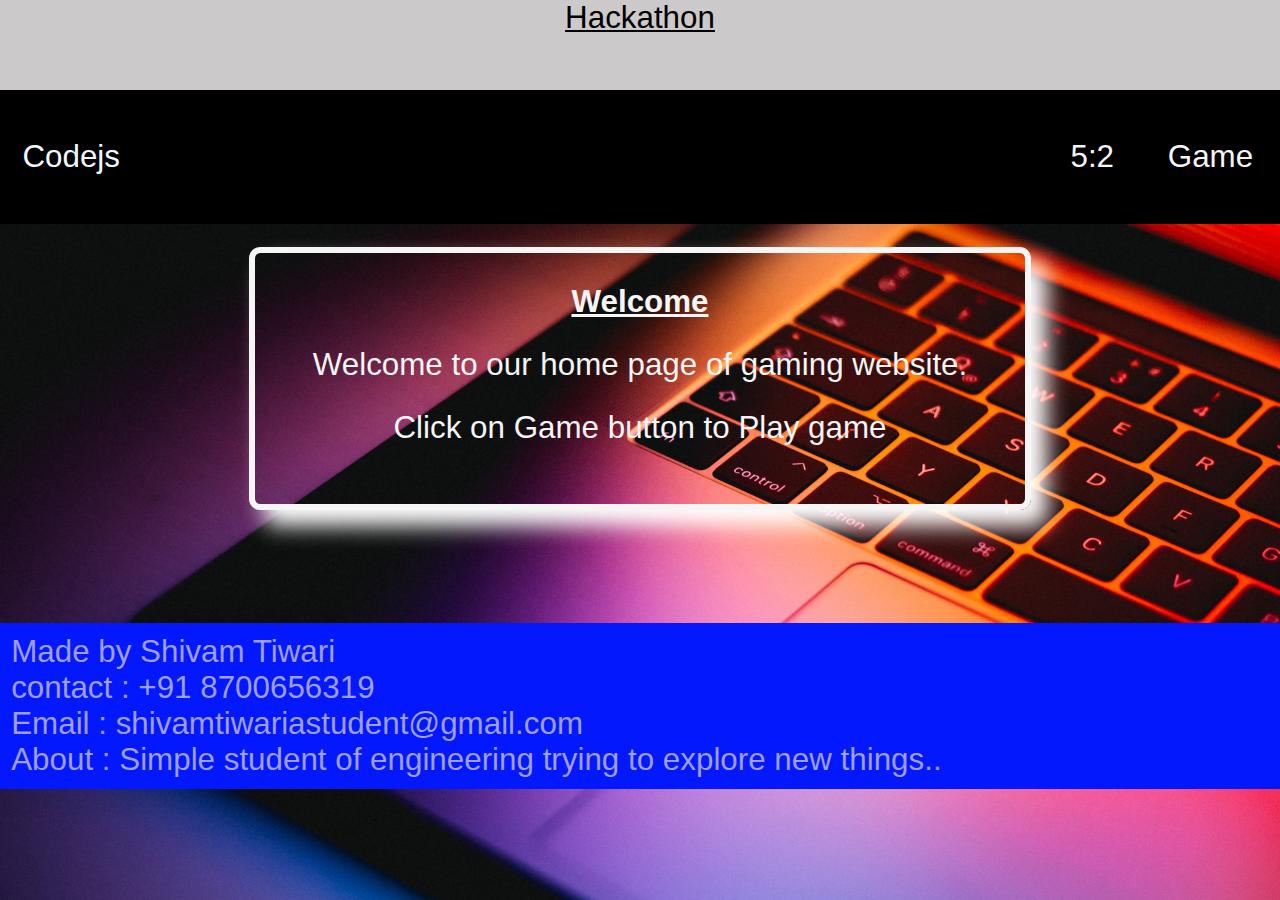
<file: index.html>
<!DOCTYPE html>
<html lang="en">
<head>
    <meta charset="UTF-8">
    <meta http-equiv="X-UA-Compatible" content="IE=edge">
    <meta name="viewport" content="width=device-width, initial-scale=1.0">
    <link rel="stylesheet" href="css/index.css">
    <title>Shiv s Page</title>
</head>
<body>
    <div class="headi">
        <span>Hackathon</span>
    </div>
    <nav class="navbar">
        <div class="left ">
            <span class="logo">
                <a href="index.html" class="home">Codejs</a>
            </span>
        </div>
        <div class="right">
            <ul>
                <li class="home" id="time">time</li>
                <li class="home"><a href="game.html">Game</a></li>
            </ul>
        </div>
    </nav>
    <div class="container">
        <div class="contain">
            <h1 class="h12"><u>Welcome</u></h1>
            <p>Welcome to our home page of gaming website.</p><p>Click on Game button to Play game</p>
        </div>
    </div>

    <footer class="foot">
        <p>Made by Shivam Tiwari</p>
        <p>contact : +91 8700656319</p>
        <p class="email">Email : shivamtiwariastudent@gmail.com</p>
        <p>About : Simple student of engineering trying to explore new things..</p>
    </footer>

    <script>
        let nd1 = new Date();
        console.log(nd1);
        const time1=document.getElementById('time');
        let a=nd1.getHours();
        let b=nd1.getMinutes();
        let str=String(a)+":"+String(b);
        console.log(str);
        time1.innerHTML=str;
    </script>
</body>
</html>
</file>
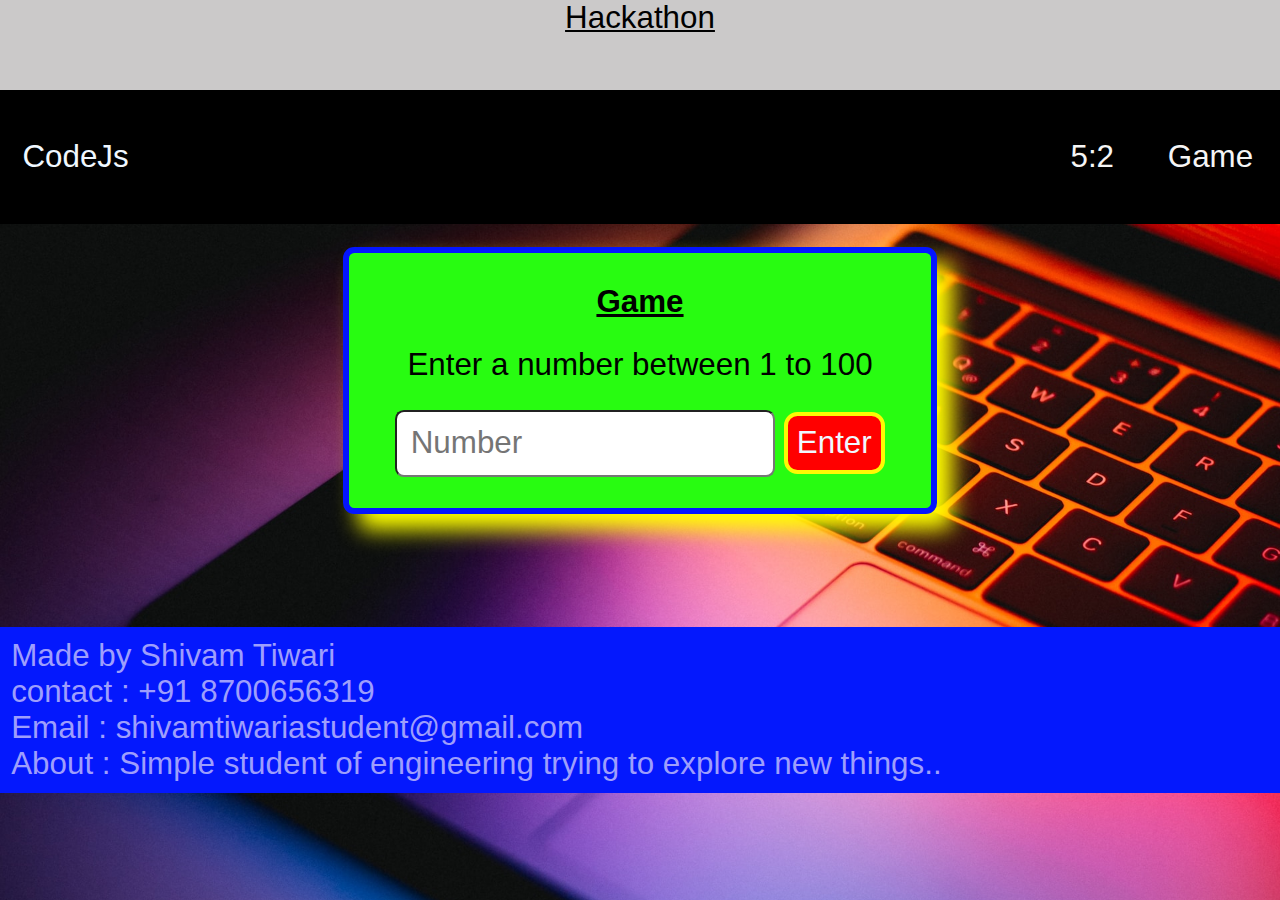
<file: game.html>
<!DOCTYPE html>
<html lang="en">
<head>
    <meta charset="UTF-8">
    <meta http-equiv="X-UA-Compatible" content="IE=edge">
    <meta name="viewport" content="width=device-width, initial-scale=1.0">
    <link rel="stylesheet" href="css/game.css">
    <title>Shiv s Page</title>
</head>
<body>
    <div class="headi">
        <span>Hackathon</span>
    </div>
    <nav class="navbar">
        <div class="left ">
            <span class="logo">
                <a href="index.html" class="home">CodeJs</a>
            </span>
        </div>
        <div class="right">
            <ul>
                <li class="home" id="time">time</li>
                <li class="home"><a href="game.html">Game</a></li>
            </ul>
        </div>
    </nav>

    <div class="container">
        <div class="contain">
            <h3><u>Game</u></h3>
            <p id="out1">Enter a number between 1 to 100</p>
            <input type="text" class="in1" placeholder="Number" id="user">
            <button class="btn1" id="btn1">Enter</button>
        </div>
    </div>

    <footer class="foot">
        <p>Made by Shivam Tiwari</p>
        <p>contact : +91 8700656319</p>
        <p class="email">Email : shivamtiwariastudent@gmail.com</p>
        <p>About : Simple student of engineering trying to explore new things..</p>
    </footer>

    <script>
        let nd3=new Date();
        console.log(nd3);
        const time1=document.getElementById('time');
        let a=nd3.getHours();
        let b=nd3.getMinutes();
        let str=String(a)+":"+String(b);
        console.log(str);
        time1.innerHTML=str;
        

        let btn=document.getElementById('btn1');
        let out=document.getElementById('out1');
        let num=Math.floor(Math.random()*100)+1;
        console.log(num);

        btn.addEventListener('click',function(){
            let inp1=document.getElementById('user').value;
            let inp=Number(inp1);

            if(inp==num){
                out.innerHTML="You make Correct Guess ";
            }
            else if(inp<num){
                out.innerHTML="Little bit More..";
            }
            else if(inp>num){
                out.innerHTML="Little bit Small..";
            }
            else{
                out.innerHTML="Enter a Number";
            }
        })
    </script>
</body>
</html>
</file>
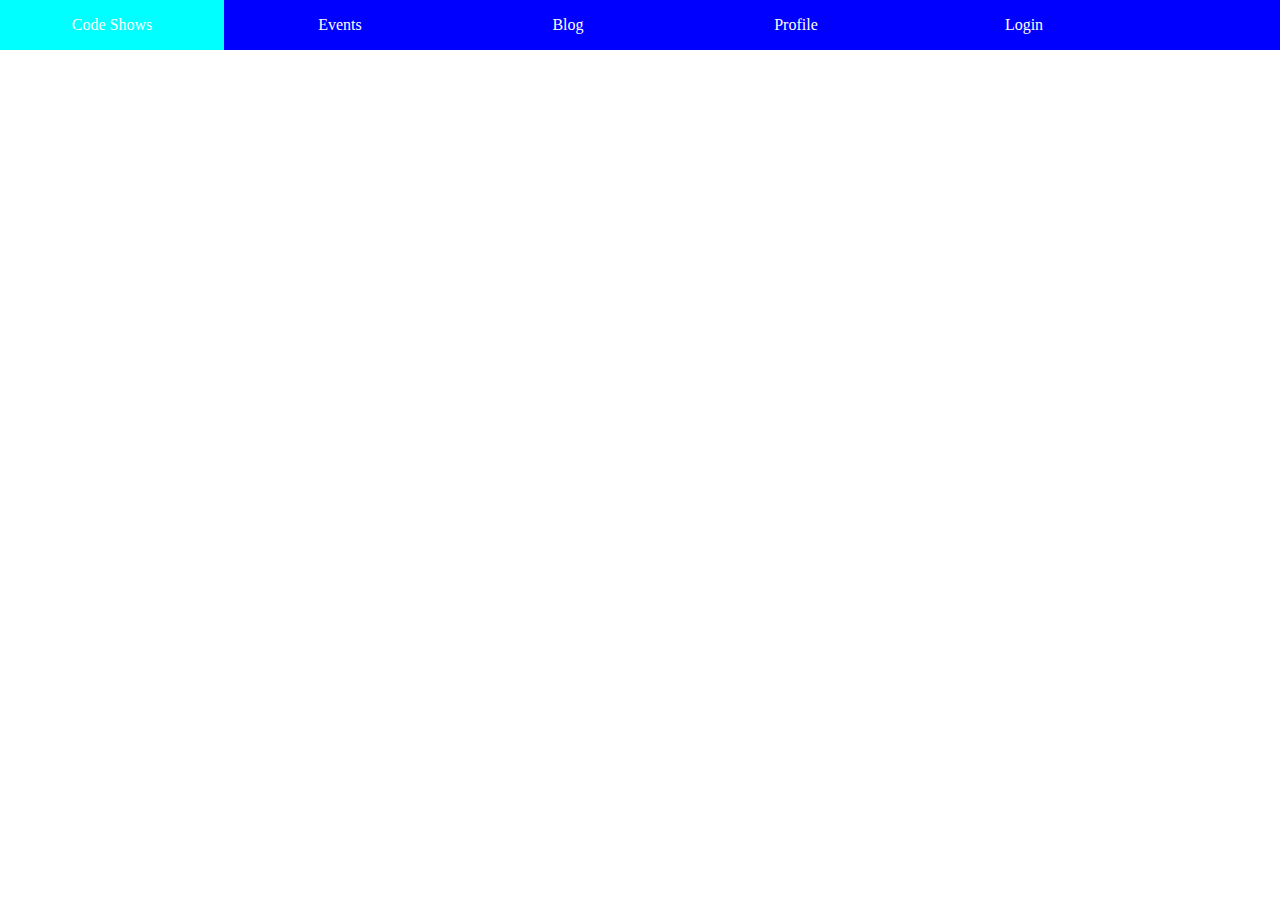
<file: nav.html>
<!DOCTYPE html>
<html lang="en">
<head>
    <meta charset="UTF-8">
    <meta http-equiv="X-UA-Compatible" content="IE=edge">
    <meta name="viewport" content="width=device-width, initial-scale=1.0">
    <title>Shiv s Navbar</title>
    <style>
        *{
            margin:0;
            padding:0;
        }
        
        .nav-bar{
            width:100%;
            background-color:blue;
        }

        .ul1{
            list-style: none;
            align-items: center;
        }

        li{
            text-align: center;
            padding:1rem;
            color:white;
            width:15%;
            display: inline-block;
        }

        li:hover{
            background-color: aqua;
        }

    </style>
</head>
<body>
    <div class="nav-bar">
        <ul class="ul1">
            <li>Code Shows</li>
            <li>Events</li>
            <li>Blog</li>
            <li>Profile</li>
            <li>Login</li>
        </ul>
    </div>
</body>
</html>
</file>
<file: css/index.css>
*{
    margin: 0px;
    padding: 0px;
    font-family: 'Gill Sans', 'Gill Sans MT', Calibri, 'Trebuchet MS', sans-serif;
    font-size: 1.4rem;
}

body{
    background-image: url("back.jpg");
    height: 100%;
    background-position: center;
    background-repeat: no-repeat;
    background-size:cover;
    background-attachment: fixed;
}


.navbar{
    height: 6rem;
    display: flex;
    flex-wrap: wrap;
    justify-content: space-between;
    align-items: center;
    max-width: 100vw;
    color: aliceblue;
    background-color: black;
}

.navbar .left{
    display: flex;
    flex-wrap: wrap;
}

.navbar .right {
    display: flex;
    flex-wrap: wrap;
}

.left:hover{
    color: blue;
    cursor: pointer;
}


.right ul {
    display: flex;
    font-family: 'Lucida Sans', 'Lucida Sans Regular', 'Lucida Grande', 'Lucida Sans Unicode', Geneva, Verdana, sans-serif;
}

.right ul li {
    list-style: none;
    margin: 0.5rem 1rem;
}

.right ul li {
    display: inline-block;
    padding: 0.2rem;
    color: whitesmoke;
}

.right ul li a{
    text-decoration: none;
    color: whitesmoke;
}

.home{
    color: aliceblue;
    text-decoration: none;
}

.home:hover{
    color: blue;
    text-decoration: underline;
    cursor: pointer;
}


.logo{
    font-family: Georgia, 'Times New Roman', Times, serif;
    margin: 0.5rem 1rem;
}

.headi{
    background-color: black;
    color: whitesmoke;
    text-align: center;
    height: 10vh;
    font-family: 'Segoe UI', Tahoma, Geneva, Verdana, sans-serif;
    font-size: 1.3rem;
}

.headi:hover{
    color: black;
    background-color: rgb(203, 201, 201);
    cursor: pointer;
    text-decoration: underline;
}

.container{
    display: flex;
    justify-content: center;
    cursor: pointer;
}

.contain{
    display: inline-block;
    text-align: center;
    margin: 1rem 0;
    padding: 1.4rem;
    border: 0.3rem solid whitesmoke;
    color: whitesmoke;
    border-radius: 0.5rem;
    box-shadow: 0.7rem 0.7rem 1rem white;
    cursor: pointer;
}

.contain:hover{
    color: rgb(2, 2, 180);
    box-shadow:0.7rem 0.7rem 1rem rgb(0, 195, 255) ;
    border-color: blue;
}

.contain p{
    display: block;
    margin: 1.2rem;   
}

.contain input{
    display: inline-block;
    padding: 0.6rem;
    border-radius: 0.4rem;
}

.btn1{
    display: inline-block;
    background-color: red;
    color: aliceblue;
    padding: 0.4rem;
    border: 0.2rem solid rgb(253, 249, 3);
    border-radius: 0.6rem;
}

.btn1:hover{
    background-color: blue;
    border-color: rgb(66, 1, 126);
    color: white;
    cursor: pointer;
}

.foot{
    margin-top: 10vh;
    width: 80;
    display: flex;
    flex-direction: column;
    background-color:rgb(4, 24, 253);
    color: rgb(158, 158, 252);
    font-size: 0.8rem;
    padding: 0.5rem;
}

.foot:hover{
    color: white;
}

.foot .email:hover{
    text-decoration: underline;
    cursor: pointer;
}

@media (max-width:435px) {
    .container{
        width: 100%;
        flex-direction: column;
    }

    .contain{
        margin: 0.3rem;
    }

    .contain input{
        width:65%;
        padding: 0.2rem;
    }

    .foot .email{
        display: none;
    }

}
</file>
<file: css/game.css>
*{
    margin: 0px;
    padding: 0px;
    font-family: 'Gill Sans', 'Gill Sans MT', Calibri, 'Trebuchet MS', sans-serif;
    font-size: 1.4rem;
}

body{
    background-image: url("back.jpg");
    height: 100%;
    background-position: center;
    background-repeat: no-repeat;
    background-size:cover;
    background-attachment: fixed;
}


.navbar{
    height: 6rem;
    display: flex;
    flex-wrap: wrap;
    justify-content: space-between;
    align-items: center;
    max-width: 100vw;
    color: aliceblue;
    background-color: black;
}

.navbar .left{
    display: flex;
    flex-wrap: wrap;
}

.navbar .right {
    display: flex;
    flex-wrap: wrap;
}

.left:hover{
    color: blue;
    cursor: pointer;
}

.time:hover{
    color: blue;
    cursor: pointer;
}

.right ul {
    display: flex;
    font-family: 'Lucida Sans', 'Lucida Sans Regular', 'Lucida Grande', 'Lucida Sans Unicode', Geneva, Verdana, sans-serif;
}

.right ul li {
    list-style: none;
    margin: 0.5rem 1rem;
}

.right ul li {
    display: inline-block;
    padding: 0.2rem;
    color: whitesmoke;
}

.right ul li a{
    text-decoration: none;
    color: whitesmoke;
}

.home{
    color: aliceblue;
    text-decoration: none;
}


.home:hover{
    color: blue;
    text-decoration: underline;
    cursor: pointer;
}

.logo{
    font-family: Georgia, 'Times New Roman', Times, serif;
    margin: 0.5rem 1rem;
}



.headi{
    background-color: black;
    color: whitesmoke;
    text-align: center;
    height: 10vh;
    font-family: 'Segoe UI', Tahoma, Geneva, Verdana, sans-serif;
    font-size: 1.3rem;
}

.headi:hover{
    color: black;
    background-color: rgb(203, 201, 201);
    cursor: pointer;
    text-decoration: underline;
}

.container{
    display: flex;
    justify-content: center;
    cursor: pointer;
}

.contain{
    display: inline-block;
    text-align: center;
    margin: 1rem 0;
    padding: 1.4rem;
    border: 0.3rem solid rgb(4, 21, 254);
    background-color: rgb(40, 252, 17);
    border-radius: 0.5rem;
    box-shadow: 0.7rem 0.7rem 1rem yellow;
    cursor: pointer;
}

.contain:hover{
    color: rgb(2, 2, 180);
}

.contain p{
    display: block;
    margin: 1.2rem;   
}

.contain input{
    display: inline-block;
    padding: 0.6rem;
    border-radius: 0.4rem;
}

.btn1{
    display: inline-block;
    background-color: red;
    color: aliceblue;
    padding: 0.4rem;
    border: 0.2rem solid rgb(253, 249, 3);
    border-radius: 0.6rem;
}

.btn1:hover{
    background-color: blue;
    border-color: rgb(66, 1, 126);
    color: white;
    cursor: pointer;
}

.foot{
    margin-top: 10vh;
    width: 80;
    display: flex;
    flex-direction: column;
    background-color:rgb(4, 24, 253);
    color: rgb(158, 158, 252);
    font-size: 0.8rem;
    padding: 0.5rem;
}

.foot:hover{
    color: white;
}

.foot .email:hover{
    text-decoration: underline;
    cursor: pointer;
}

@media (max-width:435px) {
    .container{
        width: 100%;
        flex-direction: column;
    }

    .contain{
        margin: 0.3rem;
    }

    .contain input{
        width:65%;
        padding: 0.2rem;
    }

    .foot .email{
        display: none;
    }
}
</file>
